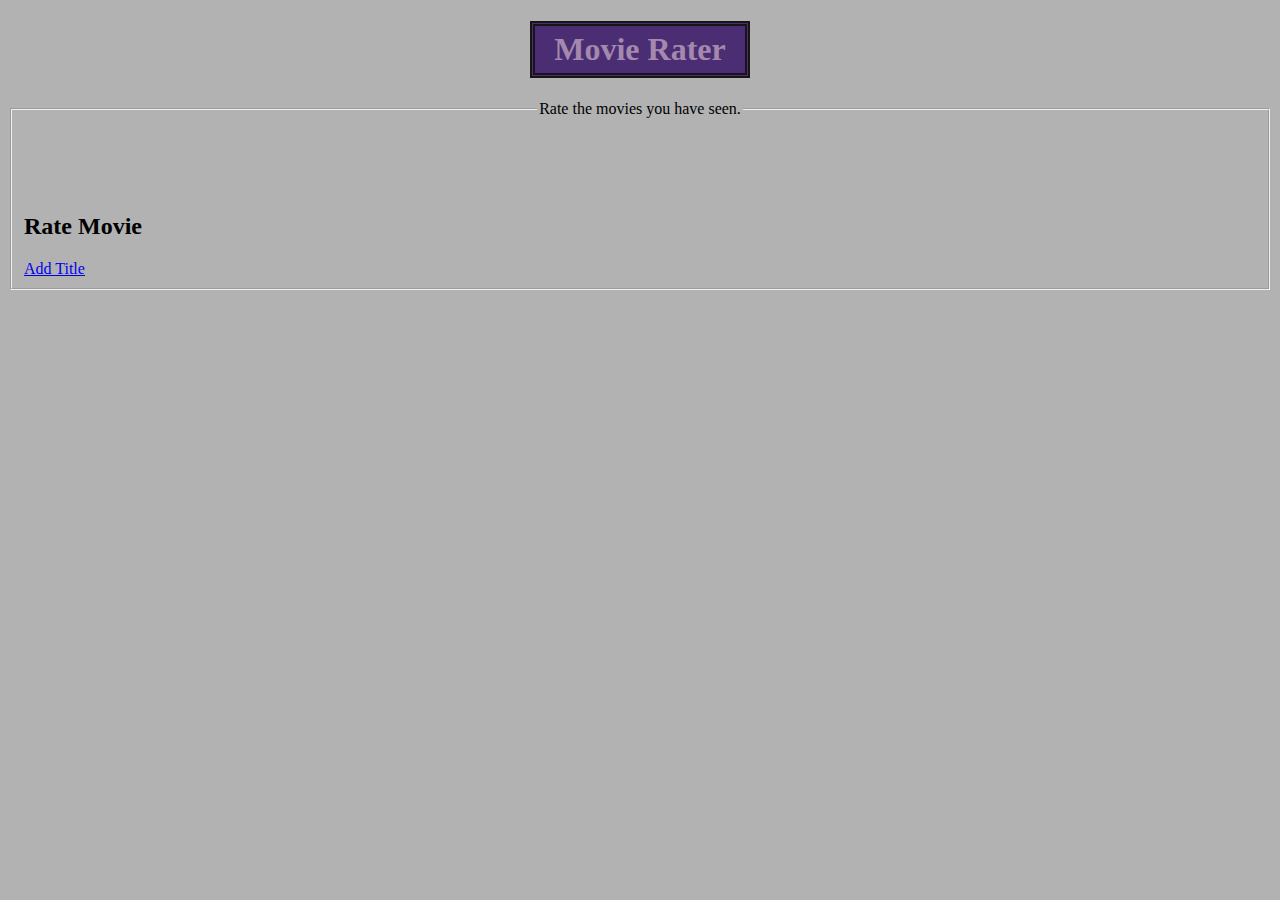
<file: index.html>
<!DOCTYPE html>
<!-- Tyrone Ruffin -->   
<!-- Project 2 -->    
<!-- Term 1303 -->      
<html>
    <head>
        <title>Movie Rater</title>
        <link href="css/styles.css" rel="stylesheet" />
        <meta charset="UTF-8" />
        <meta name="description" content="Keep track of your favorite movies" />
        <meta name="Robots" content="index, follow" />
        <meta name="keywords" content="Movies" />
        <meta name="viewport" content="user-scalable=yes, width=device-width" />
        <meta name="HandheldFriendly" content="True" />
        <meta name="MobileOptimized" content="320" />
    </head>
    <body>
      <h1>Movie Rater</h1>
      <form action="#" method="post">
        <fieldset>
           <legend>Rate the movies you have seen.</legend>
           <h2>Rate Movie</h2>
           <a href = additem.html> Add Title</a>
        </fieldset>
      </form>
    </body>
</html>
</file>
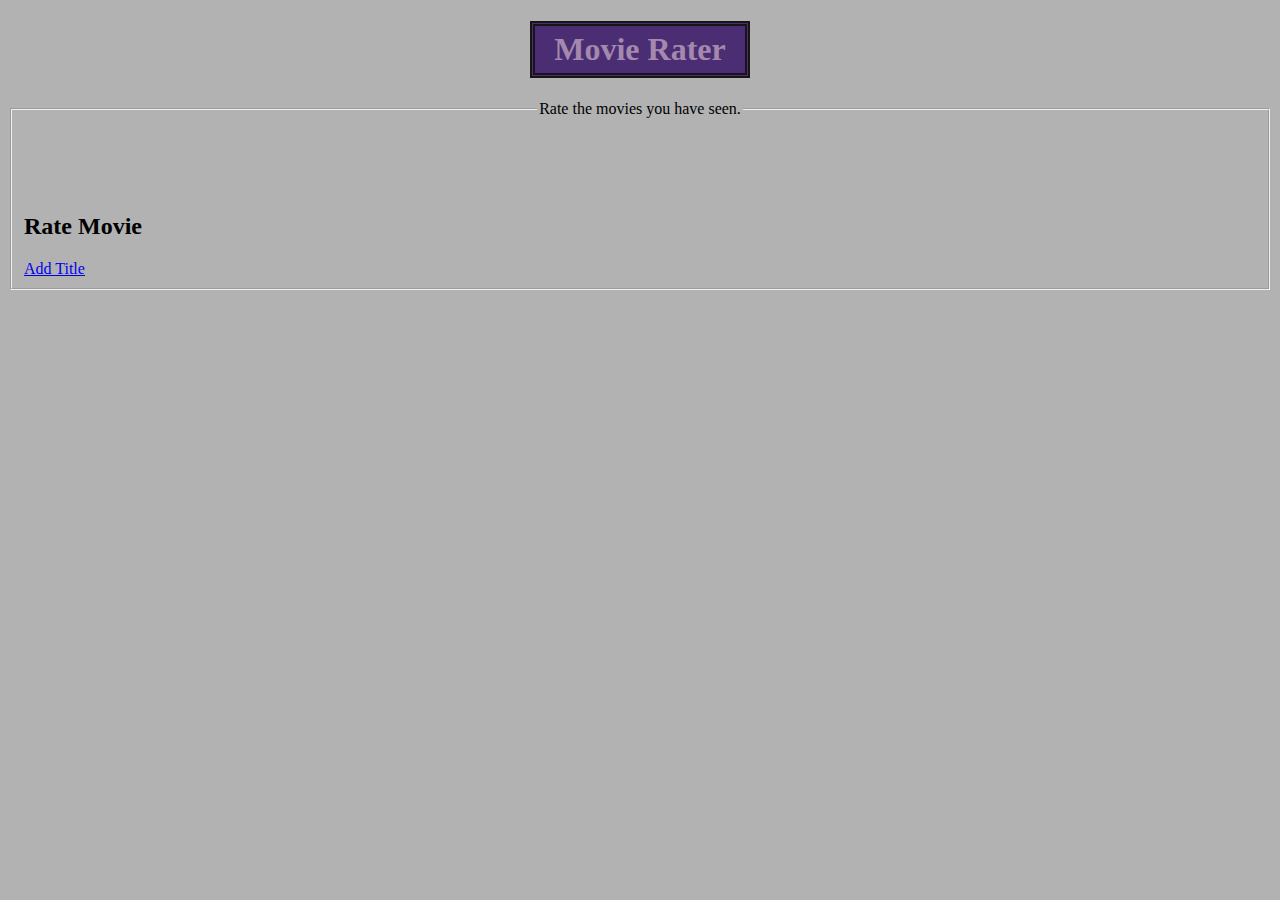
<file: Ruffin Tyrone Proj 4/index.html>
<!DOCTYPE html>
<!-- Tyrone Ruffin -->   
<!-- Project 4 -->    
<!-- Term 1303 -->      
<html>
    <head>
        <title>Movie Rater</title>
        <link href="css/styles.css" rel="stylesheet" />
        <meta charset="UTF-8" />
        <meta name="description" content="Keep track of your favorite movies" />
        <meta name="Robots" content="index, follow" />
        <meta name="keywords" content="Movies" />
        <meta name="viewport" content="user-scalable=yes, width=device-width" />
        <meta name="HandheldFriendly" content="True" />
        <meta name="MobileOptimized" content="320" />
    </head>
    <body>
      <h1>Movie Rater</h1>
      <form action="#" method="post">
        <fieldset>
           <legend>Rate the movies you have seen.</legend>
           <h2>Rate Movie</h2>
           <a href = additem.html> Add Title</a>
        </fieldset>
      </form>
    </body>
</html>
</file>
<file: css/styles.css>
/* Tyrone Ruffin
   Project 2
   VFW 1303
   03-14-2013*/


html{background-color: #B2B2B2;}

h1 {color: #A488AD; text-align: center; margin-left: auto; margin-right: auto;border: 5px double #161616 ;padding: 5px;background: #4A2D72;width: 200px;}
legend {margin: 70px 30px;margin-left: auto; margin-right: auto;}
h2 {margin-left: auto; margin-right: auto;}
a {margin-left: auto; margin-right: auto;}
.info{font-size: 20px;}
.user{margin-left: auto; margin-right: auto;}
.password{margin-left:auto; margin-right:auto;}
.title{margin-left: auto; margin-right: auto;}
#username{margin-left: auto; margin-right: auto;}
#password{margin-right: 20px;}
#title{margin-right: 10px;}
a:hover{color: #F4DA13; outline: #72AD37 1px solid ; background-color: #4C4C4C;}
#comments{margin-left: auto; margin-right: auto;}
#genre{text-decoration-style: solid;}
input[type="button"] {background-color: black; color: white;}
input[type="textuser"] {position: relative;right: 100px; left: 20px;}
input[type="textpassword"] {position: relative;right: 100px; left: 21px;}
input[type="texttitle"] {position: relative;right: 10px; left: 8px;}
</file>
<file: Ruffin Tyrone Proj 4/css/styles.css>
/* Tyrone Ruffin
   Project 4
   VFW 1303
   03-28-2013*/


html{background-color: #B2B2B2;}

h1 {color: #A488AD; text-align: center; margin-left: auto; margin-right: auto;border: 5px double #161616 ;padding: 5px;background: #4A2D72;width: 200px;}
legend {margin: 70px 30px;margin-left: auto; margin-right: auto;}
h2 {margin-left: auto; margin-right: auto;}
a {margin-left: auto; margin-right: auto;}
.info{font-size: 20px;}
.user{margin-left: auto; margin-right: auto;}
.password{margin-left:auto; margin-right:auto;}
.title{margin-left: auto; margin-right: auto;}
#username{margin-left: auto; margin-right: auto;}
#password{margin-right: 20px;}
#title{margin-right: 10px;}
a:hover{color: #F4DA13; outline: #72AD37 1px solid ; background-color: #4C4C4C;}
#comments{margin-left: auto; margin-right: auto;}
#genre{text-decoration-style: solid; text-emphasis: none;}
input[type="button"] {background-color: black; color: white;}
input[type="textuser"] {position: relative;right: 100px; left: 20px;}
input[type="textpassword"] {position: relative;right: 100px; left: 21px;}
input[type="texttitle"] {position: relative;right: 10px; left: 8px;}
</file>
